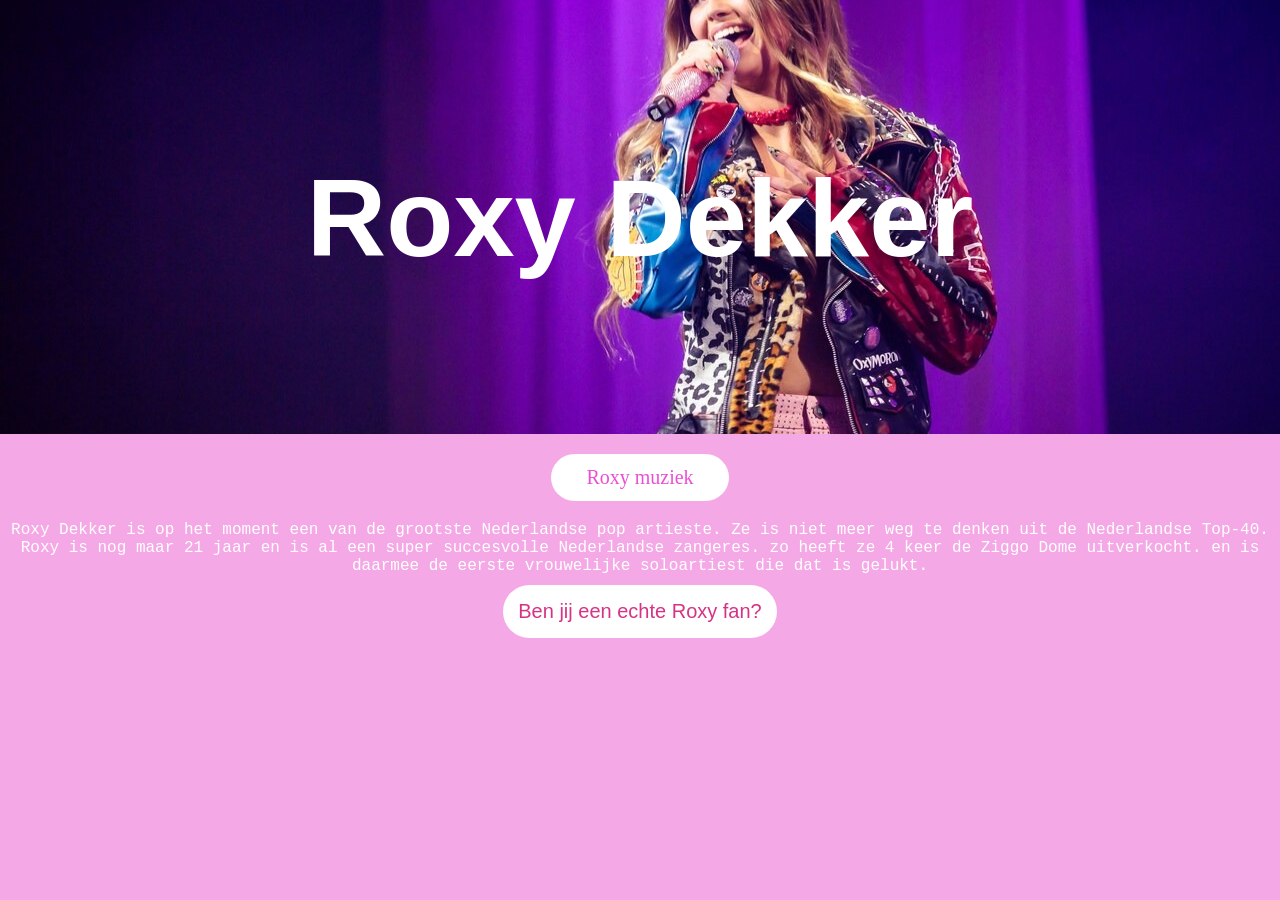
<file: index.html>
<!DOCTYPE html>
<html lang="en">
<head>
    <meta charset="UTF-8">
    <meta name="viewport" content="width=device-width, initial-scale=1.0">
    <title>roxy dekker fanpage </title>
    <link rel="stylesheet" href="style.css">
    <script src="script.js" defer></script>
</head>
<body class="home-pagina">

    <div class="roxy-headline">
    <h1>Roxy Dekker </h1> 
    </div>

    <a href="muziek.html" class="muziek-knop"> Roxy muziek</a>


<div id="hoofdtekst">
   
    Roxy Dekker is op het moment een van de grootste Nederlandse pop artieste. 
    Ze is niet meer weg te denken uit de Nederlandse Top-40. Roxy is nog maar 
    21 jaar en is al een super succesvolle Nederlandse zangeres. 
    zo heeft ze 4 keer de Ziggo Dome uitverkocht. en is daarmee de eerste
    vrouwelijke soloartiest die dat is gelukt.</p> </font></font>
</div>

    

<button id="fan-knop">Ben jij een echte Roxy fan?</button>
<p id="fan-antwoord"></p>

</body>
</html>
</file>
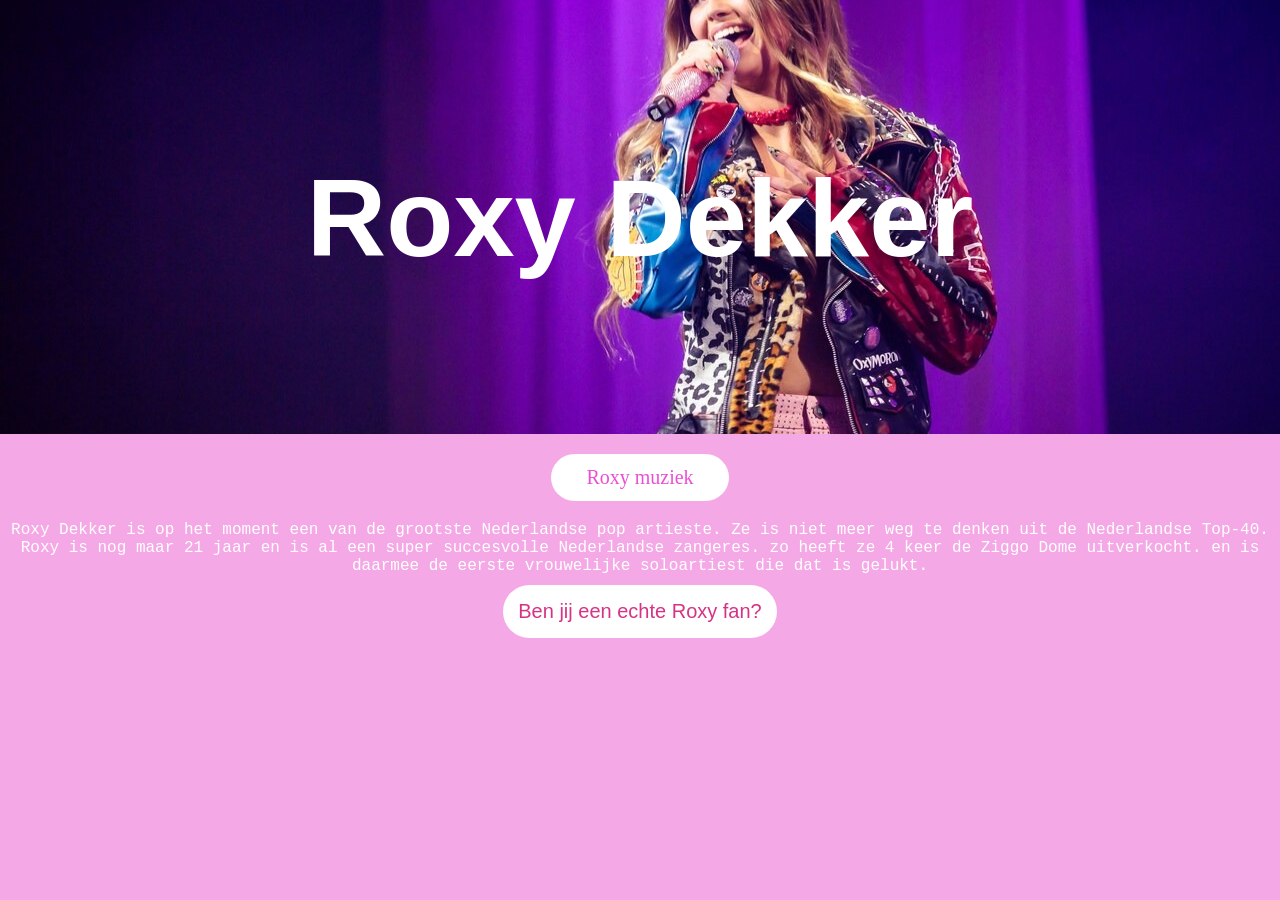
<file: home.html>
<!DOCTYPE html>
<html lang="en">
<head>
    <meta charset="UTF-8">
    <meta name="viewport" content="width=device-width, initial-scale=1.0">
    <title>roxy dekker fanpage </title>
    <link rel="stylesheet" href="style.css">
    <script src="script.js" defer></script>
</head>
<body class="home-pagina">

    <div class="roxy-headline">
    <h1>Roxy Dekker </h1> 
    </div>

    <a href="muziek.html" class="muziek-knop"> Roxy muziek</a>


<div id="hoofdtekst">
   
    Roxy Dekker is op het moment een van de grootste Nederlandse pop artieste. 
    Ze is niet meer weg te denken uit de Nederlandse Top-40. Roxy is nog maar 
    21 jaar en is al een super succesvolle Nederlandse zangeres. 
    zo heeft ze 4 keer de Ziggo Dome uitverkocht. en is daarmee de eerste
    vrouwelijke soloartiest die dat is gelukt.</p> </font></font>
</div>

    

<button id="fan-knop">Ben jij een echte Roxy fan?</button>
<p id="fan-antwoord"></p>

</body>
</html>
</file>
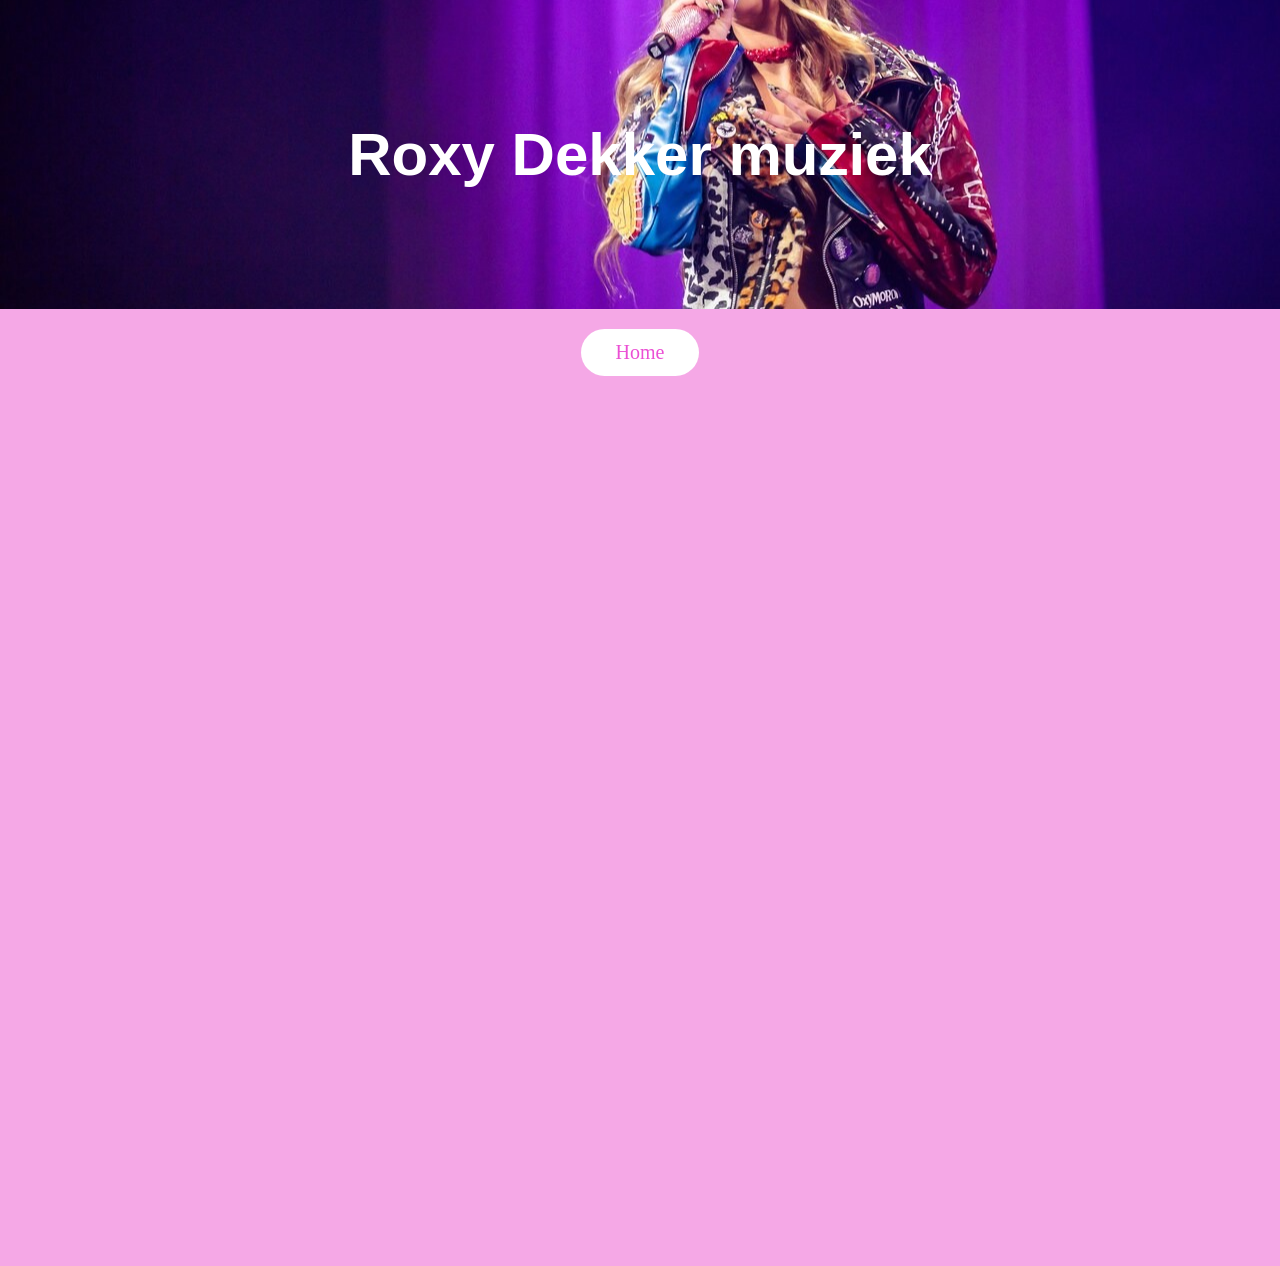
<file: muziek.html>
<!DOCTYPE html>
<html lang="en">
<head>
    <meta charset="UTF-8">
    <meta name="viewport" content="width=device-width, initial-scale=1.0">
    <title>roxy muziek </title>
    <link rel="stylesheet" href="style.css">
</head>
<body class="muziek" >
    
<div class="muziek-header">

    <h1>Roxy Dekker muziek </h1> 
    
 </div>

  <a href="index.html" class="home-link">Home</a>

  <div class="spotify-nummers">

<iframe data-testid="embed-iframe" style="border-radius:12px" src=
"https://open.spotify.com/embed/track/0omaeI4JjN2g5vHBCZHqUJ?utm_source
=generator&theme=0&si=6aaff739da894892" width="75%" height="152" frameBorder
="0" allowfullscreen="" allow="autoplay; clipboard-write; encrypted-media; 
fullscreen; picture-in-picture" loading="lazy"></iframe>

<iframe data-testid="embed-iframe" style="border-radius:12px" 
src="https://open.spotify.com/embed/track/3qbb77qMxI5v013fqfRUzc?utm_
source=generator&theme=0&si=b61f1508d92a4af2" width="75%" height="152" 
frameBorder="0" allowfullscreen="" allow="autoplay; clipboard-write; 
encrypted-media; fullscreen; picture-in-picture" loading="lazy"></iframe>

<iframe data-testid="embed-iframe" style="border-radius:12px" src=
"https://open.spotify.com/embed/track/6dTmwEj62hzGfPS2o2QdgM?utm_source
=generator&theme=0&si=5587adaca65c406a" width="75%" height="152" frameBorder
="0" allowfullscreen="" allow="autoplay; clipboard-write; encrypted-media; 
fullscreen; picture-in-picture" loading="lazy"></iframe>

<iframe data-testid="embed-iframe" style="border-radius:12px" src=
"https://open.spotify.com/embed/track/6HfzAzEWhwo19n2jrJnM7k?utm_sourc
e=generator&theme=0&si=cb0e72f9ac1d43c6" width="75%" height="152" frameBorder="0" 
allowfullscreen="" allow="autoplay; clipboard-write; encrypted-media; fullscreen; 
picture-in-picture" loading="lazy"></iframe>

<iframe data-testid="embed-iframe" style="border-radius:12px" src=
"https://open.spotify.com/embed/track/62iG1lk8qtd26ldgzCdRh5?utm_source=
generator&theme=0&si=a139399c9c83409d" width="75%" height="152" frameBorder="0" 
allowfullscreen="" allow="autoplay; clipboard-write; encrypted-media; fullscreen; 
picture-in-picture" loading="lazy"></iframe>

</div> 

</body>

</html>
</file>
<file: style.css>
/* CSS reset, dit niet aanpassen! */

html {
  box-sizing: border-box;
}
*, *:before, *:after {
  box-sizing: inherit;
}
body {
  margin: 0;
  padding: 0;
  min-height: 100vh;
}
img {
  max-width: 100%;
  height: auto;
}

/* Hieronder mag je eigen CSS code */

body {
    background-color: rgb(245, 168, 230);
    color: white;
    font-family: "Lucida Console", "Courier New", monospace;
    text-align: center;
}

p { 
    color: rgb(219, 38, 222);
    font-size: 10px;
}

#introparagraaf {
    font-size: 36px;
    font-style: oblique;
    font-family: Impact, Haettenschweiler, 'Arial Narrow Bold', sans-serif;
}


h1 { 
font-size: 110px;
font-family: Impact, Haettenschweiler, 'Arial Narrow Bold', sans-serif;
}

a{
    color:rgb(235, 79, 212);

}

img{ 
    width: 50%;
}



.muziek .home-link {
   display: inline-block;
   background-color: white;
   color: d63384;
   padding: 12px 35px;
   border-radius: 30px;
   text-decoration: none;
   font-size: 20px;
   margin: 20px;
   font-family: 'Times New Roman', Times, serif;

}

.muziek .home-link:hover {
  background-color: #d63384;
  color: white;
}

.muziek h1 {
  font-size: 60px;
}

.muziek .spotify-nummers {
  display: flex;
  flex-direction: column;
  align-items: center;
  gap: 20px;
  margin-top: 30px;
}

.muziek .spotify-nummers iframe {
  width: 80%;
  max-width: 500px;
  height: 152px;
  border: none;
  border-radius: 12px;
}

.muziek-knop {
   display: inline-block;
   background-color: white;
   color: d63384;
   padding: 12px 35px;
   border-radius: 30px;
   text-decoration: none;
   font-size: 20px;
   margin: 20px;
   font-family: 'Times New Roman', Times, serif;
}

.muziek-knop:hover {
  background-color: #d63384;
  color: white;
}

.muziek .muziek-header {
  background-image: url("img/Unknown-2.jpg");
  background-size: cover;
  background-position: center;
  padding: 80px 20px;
 
}

.home-pagina .roxy-headline {
  background-image: url("img/Unknown-2.jpg");
  background-size: cover;
  background-position: center;
  padding: 80px 20px;
}

#fan-knop {
  background-color: white;
  color: #d63384;
  padding: 15px 15px;
  border: none;
  border-radius: 30px;
  font-size: 20px;
  cursor: pointer;
}
</file>
